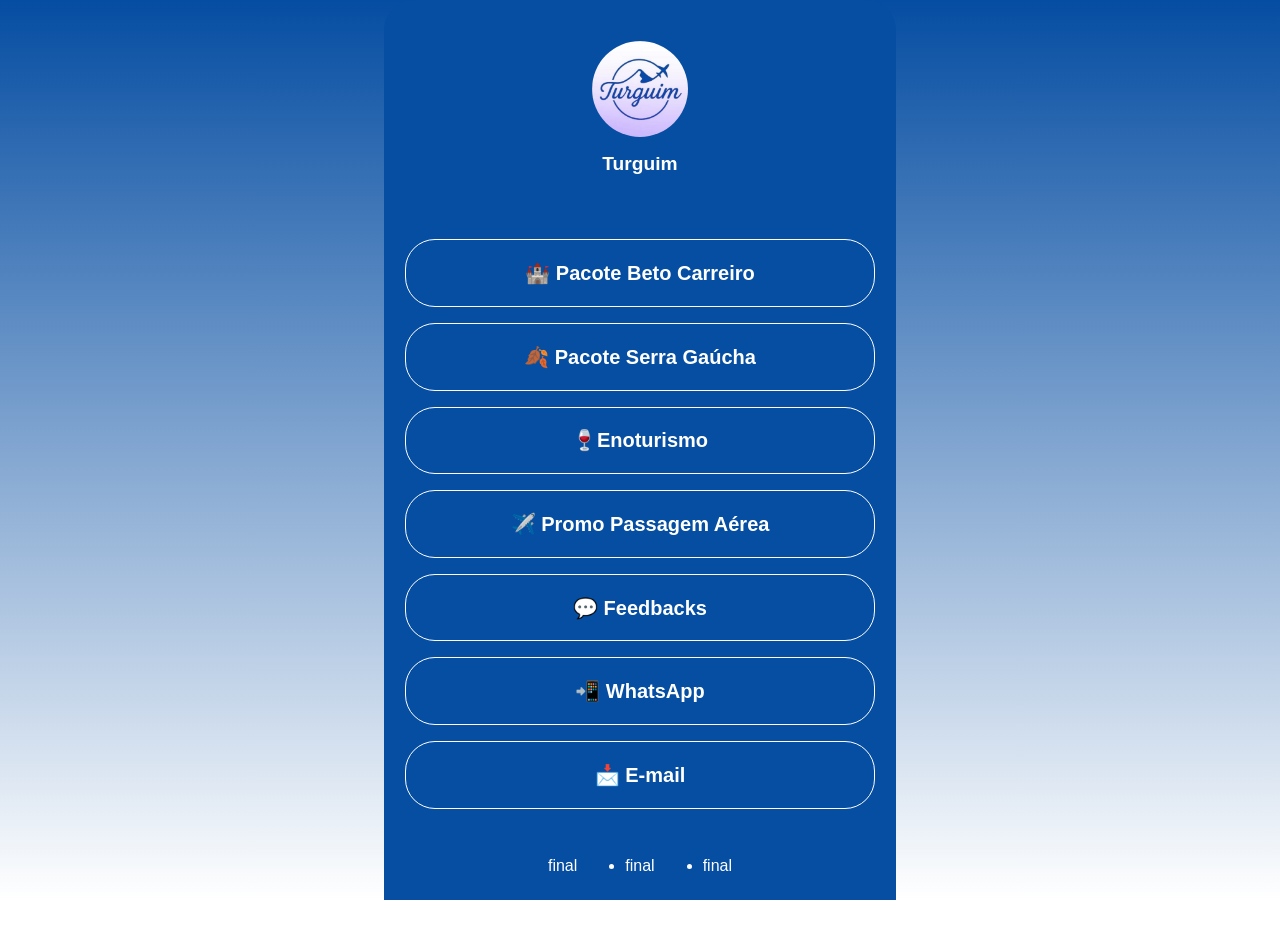
<file: index.html>
<!DOCTYPE html>
<html lang="pt-br">
<head>
    <meta charset="UTF-8">
    <meta name="viewport" content="width=device-width, initial-scale=1.0">
    <title>Agencia Turguim</title>
    <link rel="stylesheet" href="styles.css">
    <link href="https://fonts.googleapis.com/icon?family=Material+Icons" rel="stylesheet">
</head>
<body>
    <div class="container" id="container">

        <div id="logo" class="titulo"><img src="imagens/logo-turguim.jpg" alt="logo turguim" width="96px" height="96px"></div>

        <div id="arroba" class="titulo"><h1>Turguim</h1></div>

        <div class="item"><a href="https://wa.me/5521972221757?text=Ol%C3%A1%21%20Gostaria%20de%20mais%20informa%C3%A7%C3%B5es%20sobre%20o%20pacote%20Beto%20Carreiro." target="_blank">🏰 Pacote Beto Carreiro</a></div>

        <div class="item"><a href="https://wa.me/5521972221757?text=Ol%C3%A1%21%20Gostaria%20de%20mais%20informa%C3%A7%C3%B5es%20sobre%20o%20pacote%20Serra%20Ga%C3%BAcha." target="_blank">🍂 Pacote Serra Gaúcha</a></div>

        <div class="item"><a href="https://wa.me/5521972221757?text=Ol%C3%A1%21%20Gostaria%20de%20mais%20informa%C3%A7%C3%B5es%20sobre%20o%20Enoturismo."target="_blank">🍷Enoturismo</a></div>

        <div class="item"><a href="#">✈️ Promo Passagem Aérea</a></div>

        <div class="item"><a href="#">💬 Feedbacks</a></div>

        <div class="item"><a href="#">📲 WhatsApp</a></div>

        <div class="item"><a href="#">📩 E-mail</a></div>

        <footer class="rodape"> 

            <ul class="final">
                <li id="final1">
                    final
                </li>

                <li>
                    final
                </li>

                <li id="final3">
                    final
                </li>

            </ul>

        </footer>

    </div>




    <script src="script.js"></script>

</body>
</html>
</file>
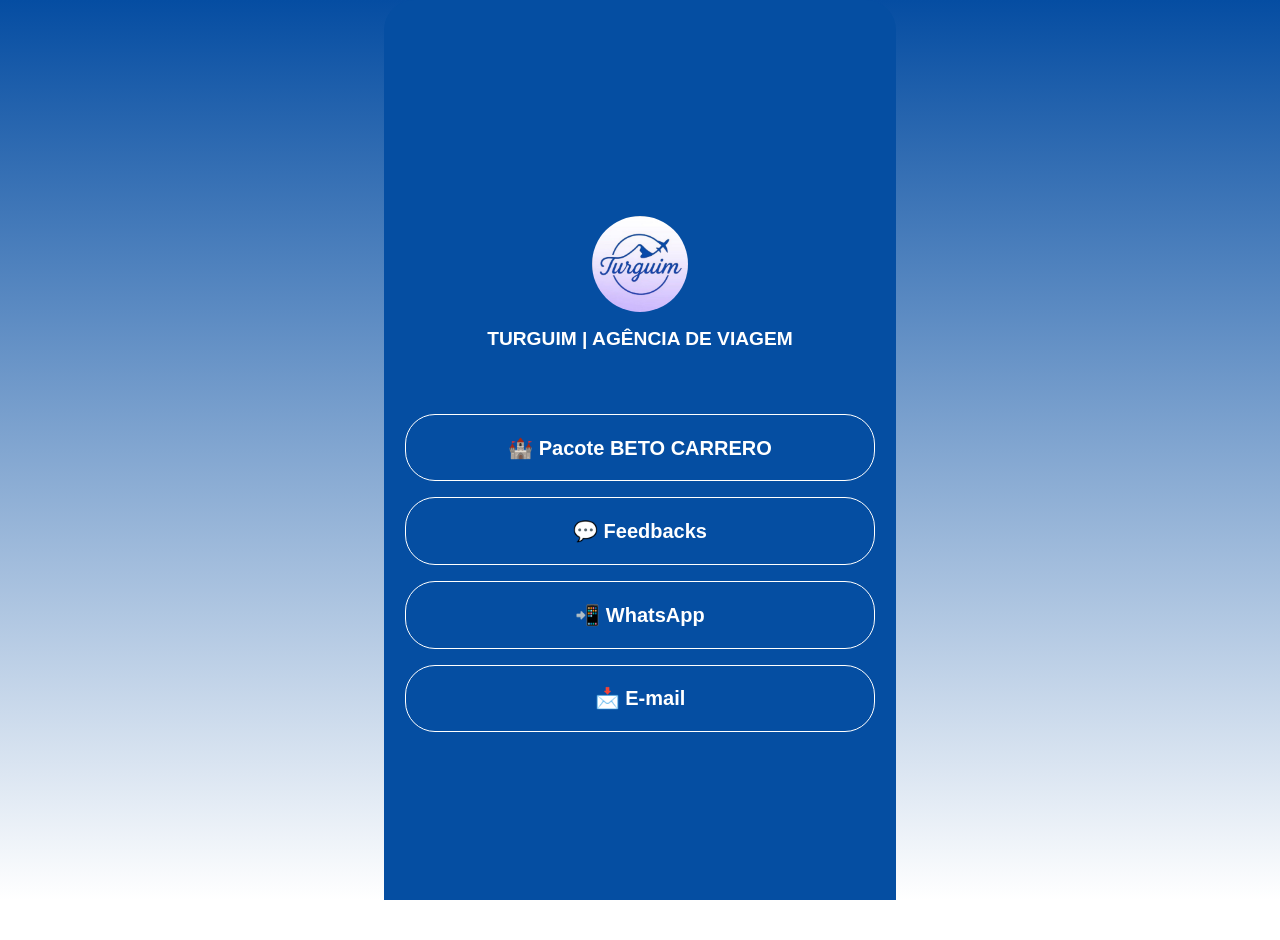
<file: turguim.html>
<!DOCTYPE html>
<html lang="pt-br">
<head>
    <meta charset="UTF-8">
    <meta name="viewport" content="width=device-width, initial-scale=1.0">
    <title>Agencia Turguim</title>
    <link rel="stylesheet" href="styles.css">
    <link href="https://fonts.googleapis.com/icon?family=Material+Icons" rel="stylesheet">
    <link rel="shortcut icon" href="imagens/turguim.ico" type="image/x-icon">
</head>
<body>
    <div class="container" id="container">

        <div id="logo" class="titulo"><img src="imagens/logo-turguim.jpg" alt="logo turguim" width="96px" height="96px"></div>

        <div id="arroba" class="titulo"><h1>TURGUIM | AGÊNCIA DE VIAGEM</h1></div>

        <div class="item"><a href="https://wa.me/5551993744757?text=Oi%21%20Vi%20seu%20perfil%20no%20Instagram%20e%20quero%20mais%20informa%C3%A7%C3%B5es%20sobre%20os%20roteiros" target="_blank">🏰 Pacote BETO CARRERO</a></div>

        <!--<div class="item"><a href="https://wa.me/5521972221757?text=Ol%C3%A1%21%20Gostaria%20de%20mais%20informa%C3%A7%C3%B5es%20sobre%20o%20pacote%20Serra%20Ga%C3%BAcha." target="_blank">🍂 Pacote Serra Gaúcha</a></div>

        <div class="item"><a href="https://wa.me/5521972221757?text=Ol%C3%A1%21%20Gostaria%20de%20mais%20informa%C3%A7%C3%B5es%20sobre%20o%20Enoturismo."target="_blank">🍷Enoturismo</a></div>

        <div class="item"><a href="#">✈️ Promo Passagem Aérea</a></div> -->

        <div class="item"><a href="#">💬 Feedbacks</a></div>

        <div class="item"><a href="https://wa.me/5551993744757?text=TURGUIM%20%7C%20Ag%C3%AAncia%20de%20Viagem%20agradece%20seu%20contato.%20Como%20podemos%20ajudar%3F" target="_blank">📲 WhatsApp</a></div>

        <div class="item"><a href="mailto:agenciaturguim@gmail.com" target="_blank">📩 E-mail</a></div>

        <!--<footer class="rodape"> 

            <ul class="final">
                <li id="final1">
                    final
                </li>

                <li>
                    final
                </li>

                <li id="final3">
                    final
                </li>

            </ul>

        </footer> -->

    </div>




    <script src="script.js"></script>

</body>
</html>
</file>
<file: styles.css>
*{
    margin: 0;
    padding: 0;
    box-sizing: border-box;
    text-decoration: none;
    list-style:disc;
}
body{
    color: white;
    background-image: linear-gradient(to bottom,#054DA2, white);
    font-size: 1rem;
    display: flex;
    font-family: 'Segoe UI', Tahoma, Geneva, Verdana, sans-serif;
    align-items: center;
    justify-content: center;
    flex-direction: column;
}

.container{
    display: flex;
    background-color: #054ea2;
    flex-direction: column;
    justify-content: center;
    align-items: center;
    gap: 1rem;
    border: 2px solid 054ea2;
    border-top-left-radius: 30px;
    border-top-right-radius: 30px;
    margin-top: 2.5rem;
    padding-left: 1.3rem;
    padding-right: 1.3rem;
    width: 40%;
    height: 100vh;
}
.titulo{
    display: flex;
    flex-direction: column;
}
#arroba{
    padding-bottom: 3rem;
}
#arroba h1{
    font-weight: bold;
    font-size: 1.2rem;
}
#logo{
    padding-top: 3rem;
}
#logo img{
    border-radius: 100%;
}
.item{
    display: flex;
    flex-direction: column;
    border-width: 1px;
    border-style: solid;
    border-color: rgb(255, 255, 255);
    border-radius: 30px;
    margin-left: 2rem;
    margin-right: 2rem;
    cursor: pointer;
    width: 100%;
}
/*.item:hover{
    box-shadow: 0 0 15px rgb(255, 255, 255);
}*/
.item a{
    color: white;
    padding: 1.3rem;
    padding-left: 5rem;
    padding-right: 5rem;
    width: 100%;
    text-align: center;
    font-size: 1.25rem;
    font-weight: bold;
}

.rodape{
    margin-top: 2rem;
    margin-bottom: 2rem;
    cursor: pointer;
}
.final{
    display: flex;
    gap: 3rem;
}
#final1{
    list-style: none;
}
</file>
